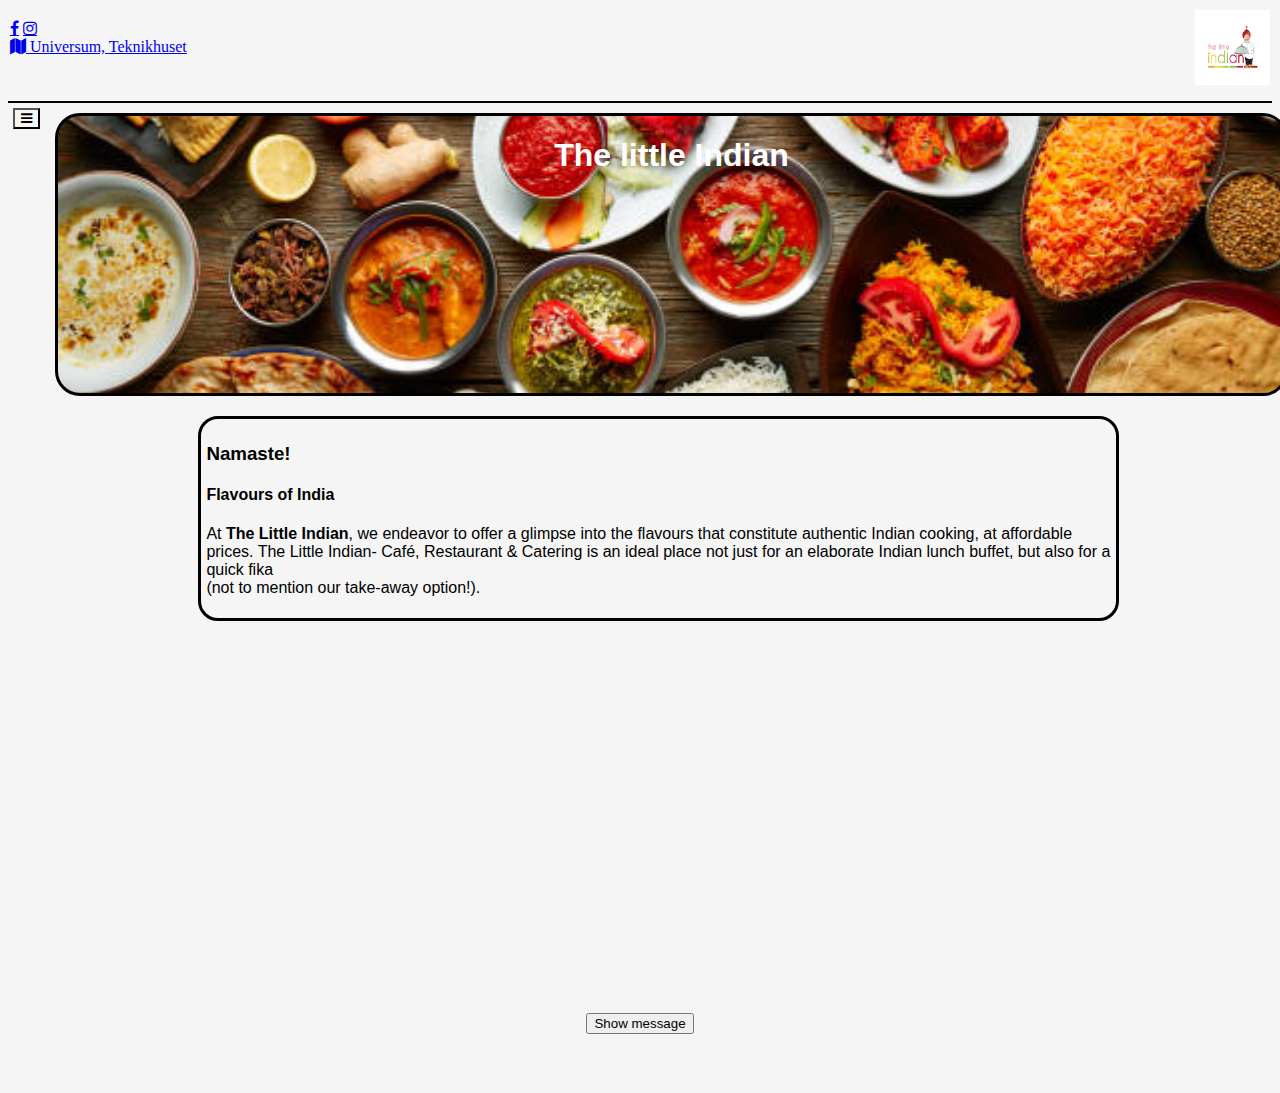
<file: index.html>
<!DOCTYPE html>
<html lang="en">
<head>
    <meta charset="UTF-8">
    <meta name="viewport" content="width=device-width, initial-scale=1.0">
    <meta name="description" content="Restaurant website">
    <meta name="keywords" content="HTML, CSS, JavaScript">
    <meta name="author" content="Ludvig Munthe">
    <title>The Little Indian</title>
    <link rel="stylesheet" href="stylesheet.css">
    <link rel="stylesheet" href="https://cdnjs.cloudflare.com/ajax/libs/font-awesome/4.7.0/css/font-awesome.min.css">
    <script src="script.js"></script>
    <script src="https://ajax.googleapis.com/ajax/libs/jquery/3.7.1/jquery.min.js"></script>
</head>
<body id="index">
    <div class="grid">
        <div class="topbar">
            <div class="icons">
                <a href="https://www.facebook.com/thelittleindianiumea/" class="fa fa-facebook"></a>
                <a href="https://www.instagram.com/thelittleindianumea/" class="fa fa-instagram"></a> <br>
                <a href="https://www.google.com/maps/place/Universum,+907+36+Ume%C3%A5/@63.8200885,20.3031556,17z/data=!3m1!4b1!4m6!3m5!1s0x467c5afc56c1f8d7:0x144352010382e682!8m2!3d63.8200862!4d20.3057305!16s%2Fg%2F1tcwdm1m?entry=ttu" class="maps">
                    <i class="fa fa-map"></i>
                    <span>Universum, </span>
                </a>
                <a href="https://www.google.com/maps/place/Teknikhuset/@63.8204277,20.3068147,17z/data=!3m1!4b1!4m6!3m5!1s0x467c5afc85155555:0xa0909865ea7acc5e!8m2!3d63.8204254!4d20.3093896!16s%2Fg%2F11g9qnyb58?entry=ttu" class="maps">
                    <span>Teknikhuset</span>
                </a>
            </div>
            <div class="logo">
                <img src="pics/thelittleindian.png" alt="logotyp" width="75" height="75">
            </div>
        </div>
        <div class="sidebar">
            <div class="sidebar_menu">
                <button id="btn" onclick="menuFunction()"><i class="fa fa-bars"></i></button>
                <div id="myDropdown" class="dropdown-content">
                    <ul>
                        <li><a href="menu.html">Menu</a></li>
                        <li><a href="onlineorder.html">Online orders</a></li>
                        <li><a href="catering.html">Catering</a></li>
                    </ul>
                </div>
            </div>
        </div>
        <div class="header" id="index-header">
            <div class="header_text">
                <h1>The little Indian</h1>
            </div>
        </div>
        <div class="content" id="index-content">
            <div class="text">
                <h3>Namaste!</h3>
                <h4>Flavours of India</h4>
                <p>At<b> The Little Indian</b>, we endeavor to offer a glimpse into the flavours that constitute authentic Indian cooking, at affordable prices. The Little Indian- Café, Restaurant & Catering is an ideal place not just for an elaborate Indian lunch buffet, but also for a quick fika <br> (not to mention our take-away option!).</p>
            </div>
        </div>
        <div class="footer">
            <button id="buttonjs" onclick="callAlert()">Show message</button>
        </div>
        <div class="section">

        </div>
    </div>
</body>
</html>
</file>
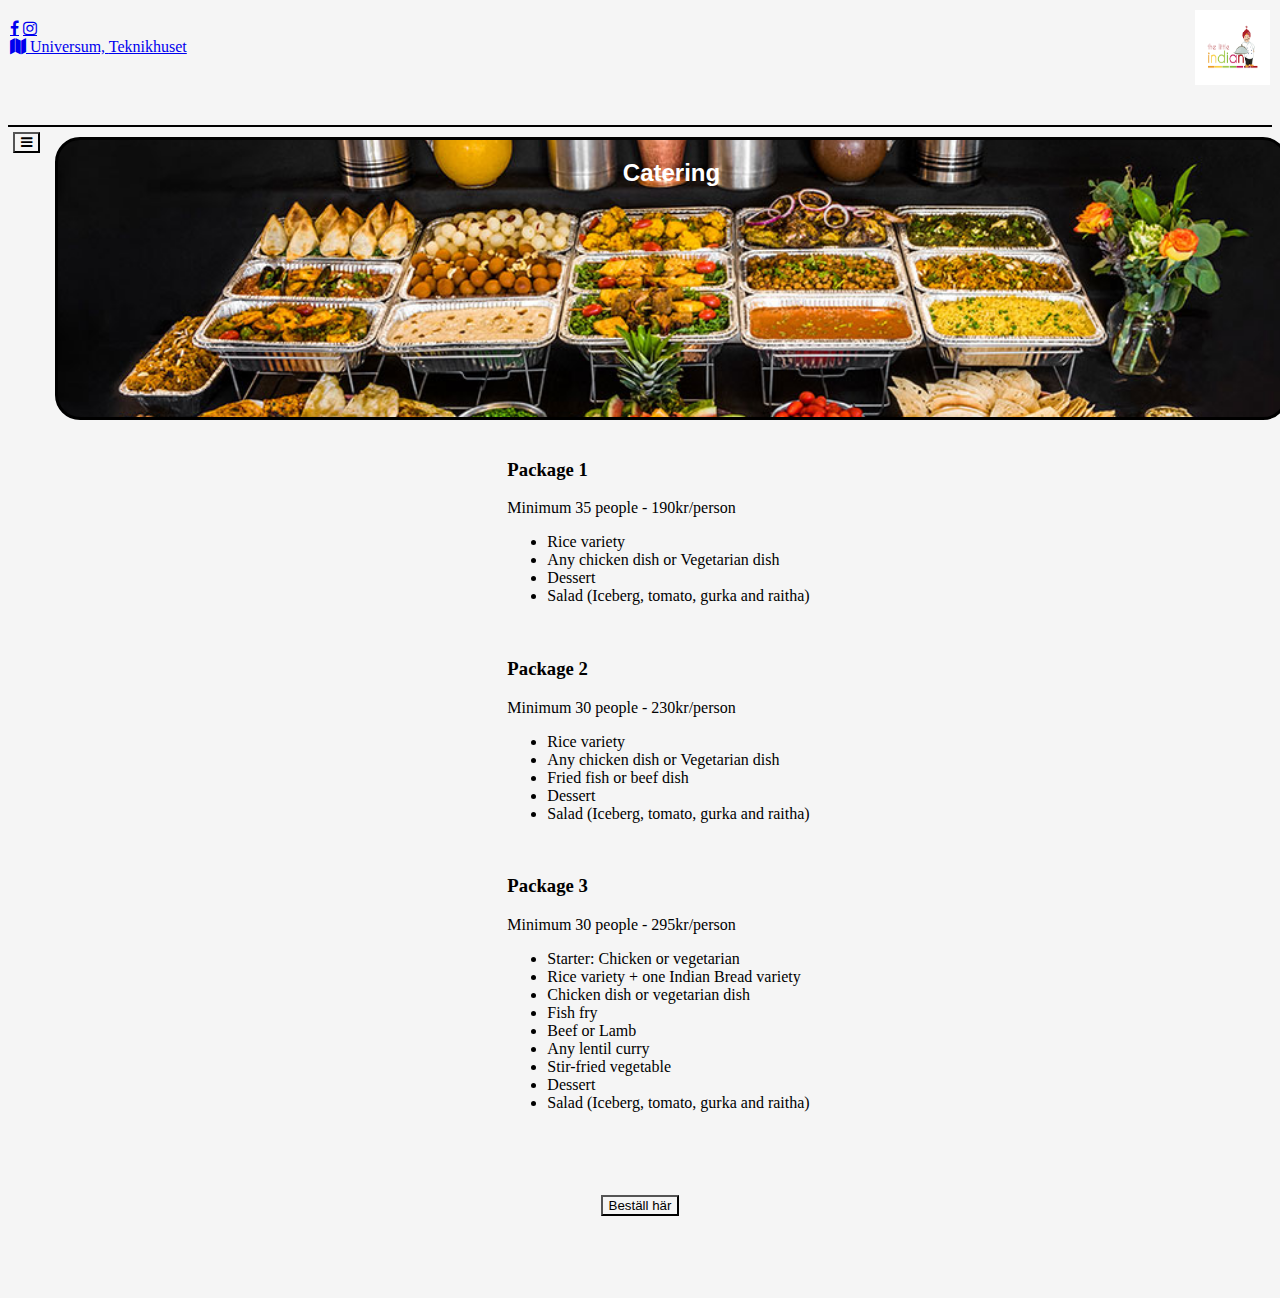
<file: catering.html>
<!DOCTYPE html>
<html lang="en">
<head>
    <meta charset="UTF-8">
    <meta name="viewport" content="width=device-width, initial-scale=1.0">
    <meta name="description" content="Restaurant website">
    <meta name="keywords" content="HTML, CSS, JavaScript">
    <meta name="author" content="Ludvig Munthe">
    <title>The Little Indian</title>
    <link rel="stylesheet" href="stylesheet.css">
    <link rel="stylesheet" href="https://cdnjs.cloudflare.com/ajax/libs/font-awesome/4.7.0/css/font-awesome.min.css">
    <script src="https://ajax.googleapis.com/ajax/libs/jquery/3.7.1/jquery.min.js"></script>
    <script src="script.js"></script>
</head>
<body id="catering">
    <div class="grid">
        <div class="topbar">
            <div class="icons">
                <a href="https://www.facebook.com/thelittleindianiumea/" class="fa fa-facebook"></a>
                <a href="https://www.instagram.com/thelittleindianumea/" class="fa fa-instagram"></a> <br>
                <a href="https://www.google.com/maps/place/Universum,+907+36+Ume%C3%A5/@63.8200885,20.3031556,17z/data=!3m1!4b1!4m6!3m5!1s0x467c5afc56c1f8d7:0x144352010382e682!8m2!3d63.8200862!4d20.3057305!16s%2Fg%2F1tcwdm1m?entry=ttu" class="maps">
                    <i class="fa fa-map"></i>
                    <span>Universum, </span>
                </a>
                <a href="https://www.google.com/maps/place/Teknikhuset/@63.8204277,20.3068147,17z/data=!3m1!4b1!4m6!3m5!1s0x467c5afc85155555:0xa0909865ea7acc5e!8m2!3d63.8204254!4d20.3093896!16s%2Fg%2F11g9qnyb58?entry=ttu" class="maps">
                    <span>Teknikhuset</span>
                </a>
            </div>
            <div class="logo">
                <a href="index.html"><img src="pics/thelittleindian.png" alt="logotyp" width="75" height="75"></a>
            </div>
        </div>
        <div class="sidebar">
            <div class="sidebar_menu">
                <button id="btn" onclick="menuFunction()"><i class="fa fa-bars"></i></button>
                <div id="myDropdown" class="dropdown-content">
                    <ul>
                        <li><a href="index.html">Home</a></li>
                        <li><a href="menu.html">Menu</a></li>
                        <li><a href="onlineorder.html">Online orders</a></li>
                    </ul>
                </div>
            </div>
        </div>
        <div class="header" id="catering-header">
            <div class="header_text">
                <h2>Catering</h2>
            </div>
        </div>
        <div class="content" id="catering-content">
            <div class="packages">
                <div id="cater1">
                    <h3>Package 1</h3>
                    <span>Minimum 35 people - 190kr/person</span>
                    <ul>
                        <li>Rice variety</li>
                        <li>Any chicken dish or Vegetarian dish</li>
                        <li>Dessert</li>
                        <li>Salad (Iceberg, tomato, gurka and raitha)</li>
                    </ul>
                </div>
                <br>
                <div id="cater2">
                    <h3>Package 2</h3>
                    <span>Minimum 30 people - 230kr/person</span>
                    <ul>
                        <li>Rice variety</li>
                        <li>Any chicken dish or Vegetarian dish</li>
                        <li>Fried fish or beef dish</li>
                        <li>Dessert</li>
                        <li>Salad (Iceberg, tomato, gurka and raitha)</li>
                    </ul>
                </div>
                <br>
                <div id="cater3">
                    <h3>Package 3</h3>
                    <span>Minimum 30 people - 295kr/person</span>
                    <ul>
                        <li>Starter: Chicken or vegetarian</li>
                        <li>Rice variety + one Indian Bread variety</li>
                        <li>Chicken dish or vegetarian dish</li>
                        <li>Fish fry</li>
                        <li>Beef or Lamb</li>
                        <li>Any lentil curry</li>
                        <li>Stir-fried vegetable</li>
                        <li>Dessert</li>
                        <li>Salad (Iceberg, tomato, gurka and raitha)</li>
                    </ul>
                </div>
            </div>
        </div>
        <div class="footer">
            <a href="order.html"><Button id="btn">Beställ här</Button></a>
        </div>
        <div class="section">

        </div>
    </div>
</body>
</html>
</file>
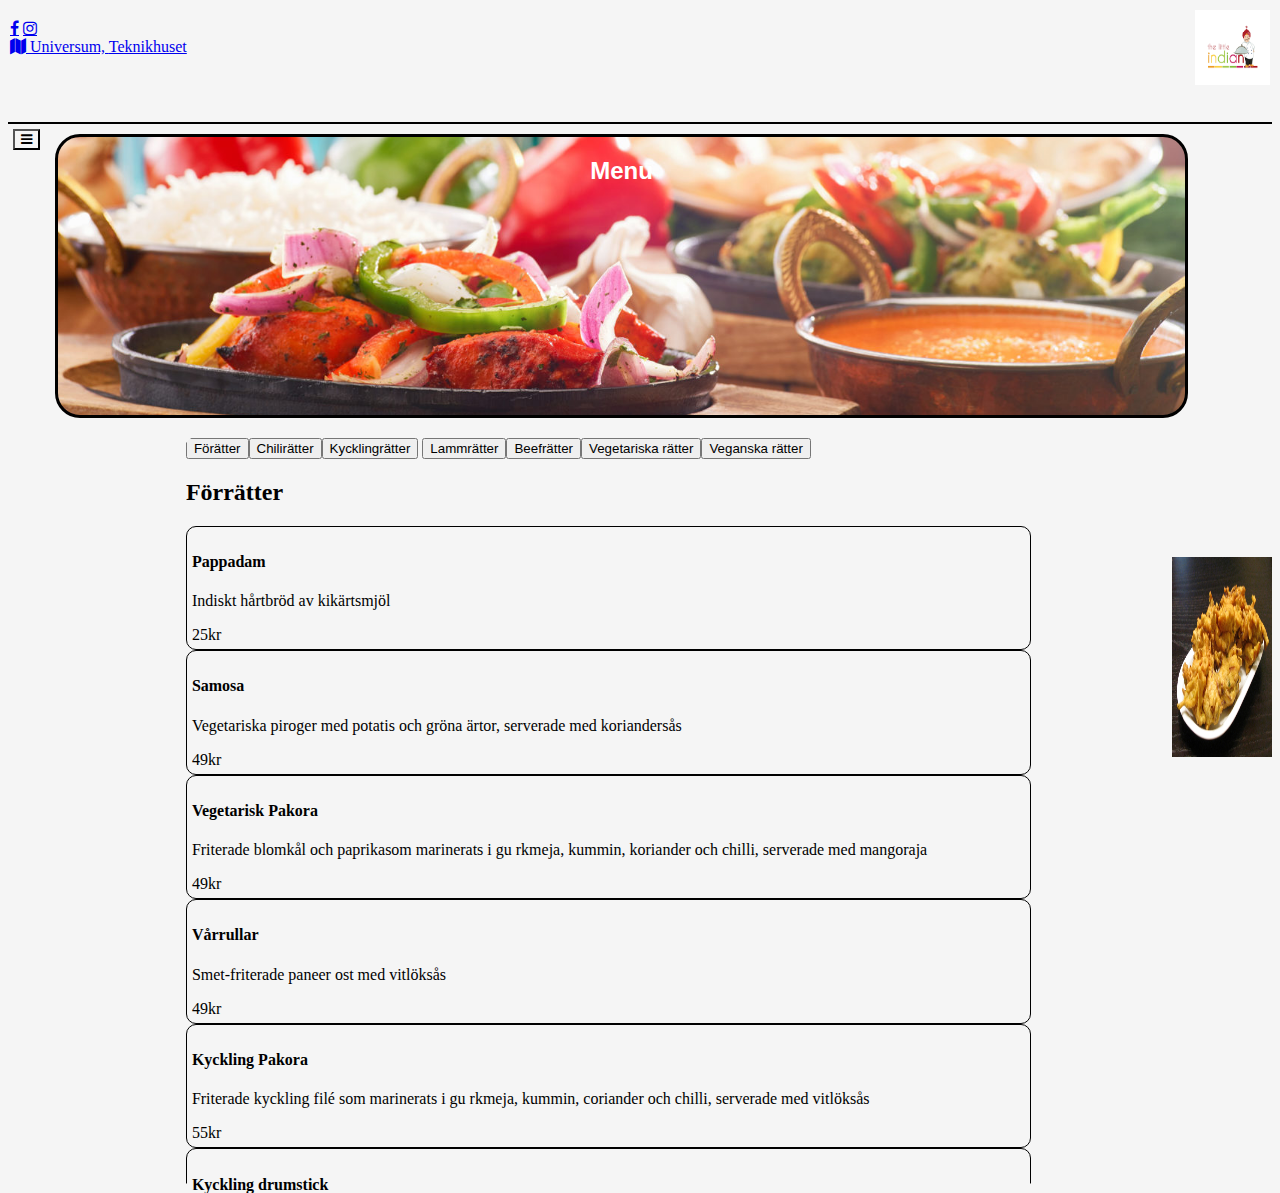
<file: menu.html>
<!DOCTYPE html>
<html lang="en">
<head>
    <meta charset="UTF-8">
    <meta name="viewport" content="width=device-width, initial-scale=1.0">
    <meta name="description" content="Restaurant website">
    <meta name="keywords" content="HTML, CSS, JavaScript">
    <meta name="author" content="Ludvig Munthe">
    <title>The Little Indian</title>
    <link rel="stylesheet" href="stylesheet.css">
    <link rel="stylesheet" href="https://cdnjs.cloudflare.com/ajax/libs/font-awesome/4.7.0/css/font-awesome.min.css">
    <script src="https://ajax.googleapis.com/ajax/libs/jquery/3.7.1/jquery.min.js"></script>
    <script src="script.js"></script>
    <script src="randomizer.js"></script>
</head>
<body id="menu">
    <div class="grid">
        <div class="topbar">
            <div class="icons">
                <a href="https://www.facebook.com/thelittleindianiumea/" class="fa fa-facebook"></a>
                <a href="https://www.instagram.com/thelittleindianumea/" class="fa fa-instagram"></a> <br>
                <a href="https://www.google.com/maps/place/Universum,+907+36+Ume%C3%A5/@63.8200885,20.3031556,17z/data=!3m1!4b1!4m6!3m5!1s0x467c5afc56c1f8d7:0x144352010382e682!8m2!3d63.8200862!4d20.3057305!16s%2Fg%2F1tcwdm1m?entry=ttu" class="maps">
                    <i class="fa fa-map"></i>
                    <span>Universum, </span>
                </a>
                <a href="https://www.google.com/maps/place/Teknikhuset/@63.8204277,20.3068147,17z/data=!3m1!4b1!4m6!3m5!1s0x467c5afc85155555:0xa0909865ea7acc5e!8m2!3d63.8204254!4d20.3093896!16s%2Fg%2F11g9qnyb58?entry=ttu" class="maps">
                    <span>Teknikhuset</span>
                </a>
            </div>
            <div class="logo">
                <a href="index.html"><img src="pics/thelittleindian.png" alt="logotyp" width="75" height="75"></a>
            </div>
        </div>
        <div class="sidebar">
            <div class="sidebar_menu">
                <button id="btn" onclick="menuFunction()"><i class="fa fa-bars"></i></button>
                <div id="myDropdown" class="dropdown-content">
                    <ul>
                        <li><a href="index.html">Home</a></li>
                        <li><a href="onlineorder.html">Online orders</a></li>
                        <li><a href="catering.html">Catering</a></li>
                    </ul>
                </div>
            </div>
        </div>
        <div class="header" id="menu-header">
            <div class="header_text">
                <h2>Menu</h2>
            </div>
        </div>
        <div class="content" id="menu-content">
            <div class="meny">
                <div class="buttons">
                    <button>Förätter</button><button>Chilirätter</button><button>Kycklingrätter</button>
                    <button>Lammrätter</button><button>Beefrätter</button><button>Vegetariska rätter</button><button>Veganska rätter</button>
                </div>
                <div class="meny-items">
                    <div class="title"><h2>Förrätter</h2>
                        <div class="single-menu">
                            <div id="product1">
                                <h4>Pappadam</h4>
                                <p>Indiskt hårtbröd av kikärtsmjöl</p>
                                <span>25kr</span>
                            </div>
                        </div>
                        <div class="single-menu">
                            <div id="product2">
                                <h4>Samosa</h4>
                                <p>Vegetariska piroger med potatis och gröna ärtor, serverade med koriandersås</p>
                                <span>49kr</span>
                            </div>
                        </div>
                        <div class="single-menu">
                            <div id="product3">
                                <h4>Vegetarisk Pakora</h4>
                                <p>Friterade blomkål och paprikasom marinerats i gu rkmeja, kummin, koriander och chilli, serverade med mangoraja</p>
                                <span>49kr</span>
                            </div>
                        </div>
                        <div class="single-menu">
                            <div id="product4">
                                <h4>Vårrullar</h4>
                                <p>Smet-friterade paneer ost med vitlöksås</p>
                                <span>49kr</span>
                            </div>
                        </div>
                        <div class="single-menu">
                            <div id="product5">
                                <h4>Kyckling Pakora</h4>
                                <p>Friterade kyckling filé som marinerats i gu rkmeja, kummin, coriander och chilli, serverade med vitlöksås</p>
                                <span>55kr</span>
                            </div>
                        </div>
                        <div class="single-menu">
                            <div id="product6">
                                <h4>Kyckling drumstick</h4>
                                <p>Friterade kyckling drumstick</p>
                                <span>59kr</span>
                            </div>
                        </div>
                    </div>
                </div>
            </div>
            <div id="flip">
                Klicka för bilder
            </div>
            <div id="panel">
                <img src="pics/drumstick.jpg" alt="drumstick" height="100" width="100"><img src="pics/Chicken-Pakora.jpg" alt="chickenpakora" height="100" width="100"><img src="pics/springroll.jpg" alt="springroll" height="100" width="100">
            </div>
        </div>
        <div class="footer">
            
        </div>
        <div class="section">
            <div id="randomitems">
                
            </div>

        </div>
    </div>
</body>
</html>
</file>
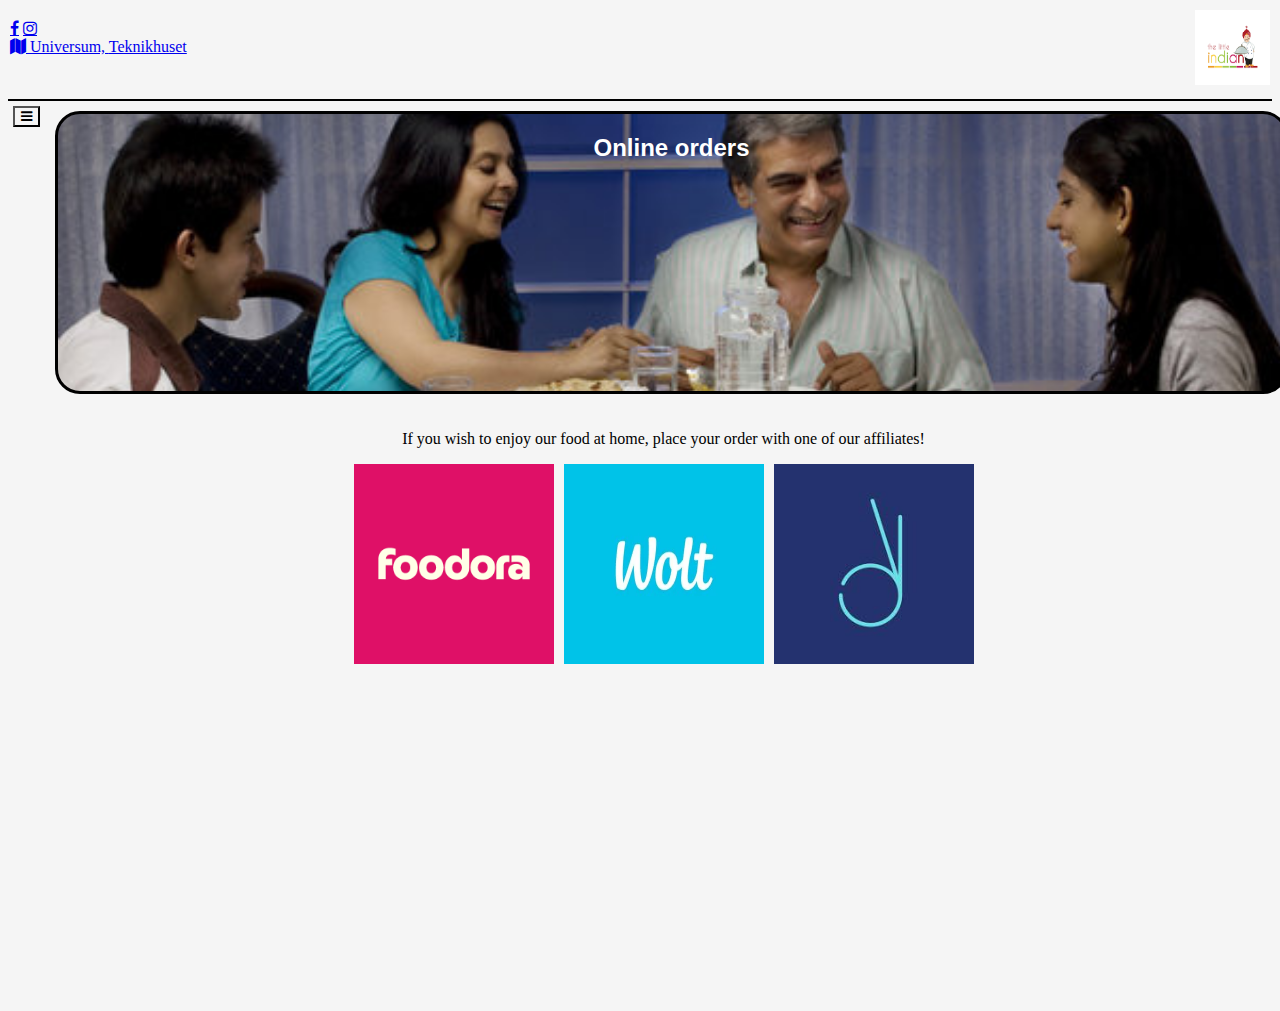
<file: onlineorder.html>
<!DOCTYPE html>
<html lang="en">
<head>
    <meta charset="UTF-8">
    <meta name="viewport" content="width=device-width, initial-scale=1.0">
    <meta name="description" content="Restaurant website">
    <meta name="keywords" content="HTML, CSS, JavaScript">
    <meta name="author" content="Ludvig Munthe">
    <title>The Little Indian</title>
    <link rel="stylesheet" href="stylesheet.css">
    <link rel="stylesheet" href="https://cdnjs.cloudflare.com/ajax/libs/font-awesome/4.7.0/css/font-awesome.min.css">
    <script src="script.js"></script>
    <script src="https://ajax.googleapis.com/ajax/libs/jquery/3.7.1/jquery.min.js"></script>
</head>
<body id="onlineorder">
    <div class="grid">
        <div class="topbar">
            <div class="icons">
                <a href="https://www.facebook.com/thelittleindianiumea/" class="fa fa-facebook"></a>
                <a href="https://www.instagram.com/thelittleindianumea/" class="fa fa-instagram"></a> <br>
                <a href="https://www.google.com/maps/place/Universum,+907+36+Ume%C3%A5/@63.8200885,20.3031556,17z/data=!3m1!4b1!4m6!3m5!1s0x467c5afc56c1f8d7:0x144352010382e682!8m2!3d63.8200862!4d20.3057305!16s%2Fg%2F1tcwdm1m?entry=ttu" class="maps">
                    <i class="fa fa-map"></i>
                    <span>Universum, </span>
                </a>
                <a href="https://www.google.com/maps/place/Teknikhuset/@63.8204277,20.3068147,17z/data=!3m1!4b1!4m6!3m5!1s0x467c5afc85155555:0xa0909865ea7acc5e!8m2!3d63.8204254!4d20.3093896!16s%2Fg%2F11g9qnyb58?entry=ttu" class="maps">
                    <span>Teknikhuset</span>
                </a>
            </div>
            <div class="logo">
                <a href="index.html"><img src="pics/thelittleindian.png" alt="logotyp" width="75" height="75"></a>
            </div>
        </div>
        <div class="sidebar">
            <div class="sidebar_menu">
                <button id="btn" onclick="menuFunction()"><i class="fa fa-bars"></i></button>
                <div id="myDropdown" class="dropdown-content">
                    <ul>
                        <li><a href="index.html">Home</a></li>
                        <li><a href="menu.html">Menu</a></li>
                        <li><a href="catering.html">Catering</a></li>
                    </ul>
                </div>
            </div>
        </div>
        <div class="header" id="online-header">
            <div class="header_text">
                <h2>Online orders</h2>
            </div>
        </div>

        <div class="content" id="online-content">
             <div id="text-onlineorder">
                <p>If you wish to enjoy our food at home, place your order with one of our affiliates!</p>
            </div>
            <div class="options">
                <a href="https://www.foodora.se/restaurant/cptv/the-little-indian"><img src="pics/foodora.png" width="200" height="200" alt="foodora" onmouseover="bigImg(this)" onmouseout="normalImg(this)"></a>
                <a href="https://wolt.com/en/swe/umea/restaurant/the-little-indian"><img src="pics/wolt.webp" width="200" height="200" alt="wolt" onmouseover="bigImg(this)" onmouseout="normalImg(this)"></a>
                <a href="https://app.fasterorder.se/menu/sv/226"><img src="pics/fasterorder.jpeg" width="200" height="200" alt="faster order" onmouseover="bigImg(this)" onmouseout="normalImg(this)"></a>
            </div>
        </div>
        <div class="footer">
        
        </div>
        <div class="section">

        </div>
    </div>
</body>
</html>
</file>
<file: stylesheet.css>
body{
    background-color: whitesmoke;
}

.grid {
    display: grid;
    grid-template-columns: auto 3fr auto;
    grid-template-rows: 10% 1fr 2fr 10%;
    grid-template-areas: 
    "topbar topbar topbar"
    "sidebar header section"
    "sidebar content section"
    "footer footer footer";
}

.topbar{
    grid-area: topbar;
    border-bottom: 2px solid black;
}
.topbar .icons {
    position: absolute;
    top: 20px;
    left: 10px;
}
.topbar .logo{
    position: absolute;
    top: 10px;
    right: 10px;
}

.sidebar{
    grid-area: sidebar;
    position: relative;
    background: right no-repeat;
    background-size: cover;
    height: 100vh;
    width: auto;
    margin: 5px;
}
.dropdown-content {
    display: none;
    position: absolute;
    background-color: #f9f9f9;
    min-width: 160px;
    z-index: 1;
    margin: 5px;
}

.dropdown-content ul {
    list-style-type: none;
    padding: 0;
    margin: 0;
}

.dropdown-content ul li {
    padding: 10px;
}

.dropdown-content ul li a {
    text-decoration: none;
    color: black;
}

.dropdown-content ul li a:hover {
    background-color: #ddd;
}
#btn{
    background-color: transparent;
}

#index-header.header{
    background-image: url("pics/mat3.jpeg");
    grid-area: header;
    background-size: cover;
    background-position: center;
    margin: 10px;
    width: 100%;
    border: 3px solid black;
    text-align: center; 
    border-radius: 25px;
}
#menu-header.header{
background-image: url("pics/meny.jpeg");
grid-area: header;
background-size: cover;
background-position: center;
margin: 10px;
width: 100%;
border: 3px solid black;
text-align: center; 
border-radius: 25px;
}
#online-header.header{
    background-image: url("pics/familydinner.jpeg");
    grid-area: header;
    background-size: cover;
    background-position: center;
    margin: 10px;
    width: 100%;
    border: 3px solid black;
    text-align: center; 
    border-radius: 25px;
}
#catering-header.header{
    background-image: url("pics/catering.png");
    grid-area: header;
    background-size: cover;
    background-position: center;
    margin: 10px;
    width: 100%;
    border: 3px solid black;
    text-align: center; 
    border-radius: 25px;
}
#order-header.header{
    background-image: url("pics/giphy.gif");
    grid-area: header;
    background-size: cover;
    background-position: center;
    margin: 10px;
    width: 100%;
    border: 3px solid black;
    text-align: center; 
    border-radius: 25px;
}
.header .header_text{
    color: white;
    font-family: sans-serif;
}

#index-content.content{
    grid-area: content;
    margin-left: auto;
    margin-right: auto;
    margin-top: 5px;
    width: 75%;
    padding: 5px;
}
.text{
    border: 3px solid black;
    border-radius: 20px;
    font-family: sans-serif;
    padding: 5px;
}
#menu-content.content{
    grid-area: content;
    margin-left: auto;
    margin-right: auto;
    margin-top: 5px;
    width: 75%;
    padding: 5px;
    border-radius: 25px;
    height: calc(100vh - 150px); /* Adjust the value as needed */
    overflow-y: auto;
}
.single-menu{
    border: 1px solid black;
    border-radius: 10px;
    padding: 5px;
}
.meny-items{
    max-height: 100%;
    overflow-y: auto; 
}
.buttons{
    background-color: transparent;
    border-radius: 20px;
}
#online-content.content{
    grid-area: content;
    margin-top: 5px;
    width: 100%;
    padding: 5px;
}
#text-onlineorder{
    display: flex;
    justify-content: center;
    align-items: center;
    margin: auto;
}
.options{
    display: flex;
    justify-content: center;
    align-items: center;
    margin: auto;    
}
.options img {
    margin: 0 5px; 
}

#catering-content.content{
    grid-area: content;
    margin-left: auto;
    margin-right: auto;
    margin-top: 5px;
    width: 75%;
    padding: 5px;
    height: calc(100vh - 150px); 
    overflow-y: auto;
}
#text-catering{
    border: 2px solid black;
    border-radius: 20px;
}
.packages{
    height: 100%;
    overflow-y: auto;
}
#catering-content {
    display: flex;
    justify-content: center; 
    align-items: center;
    height: 100%;
}


.section{
    grid-area: section;
    position: relative;
    margin-top: auto;
    margin-bottom: auto;
}


.footer{
    grid-area: footer;
    margin-bottom: 15px;
    margin-left: auto;
    margin-right: auto;
    justify-content: center;
}
#panel, #flip {
    padding: 5px;
    text-align: center;
    border: solid 1px #c3c3c3;
}
  
  #panel {
    padding: 50px;
    display: none;
}

@media only screen and (max-width: 768px) {
    .grid{
        display: grid;
        grid-template-columns: 1fr;
        grid-template-rows: 10% 20% 1fr 2fr 5% 5%;
        grid-template-areas: 
        "topbar"
        "sidebar"
        "header"
        "content"
        "section"
        "footer";
    }
}
</file>
